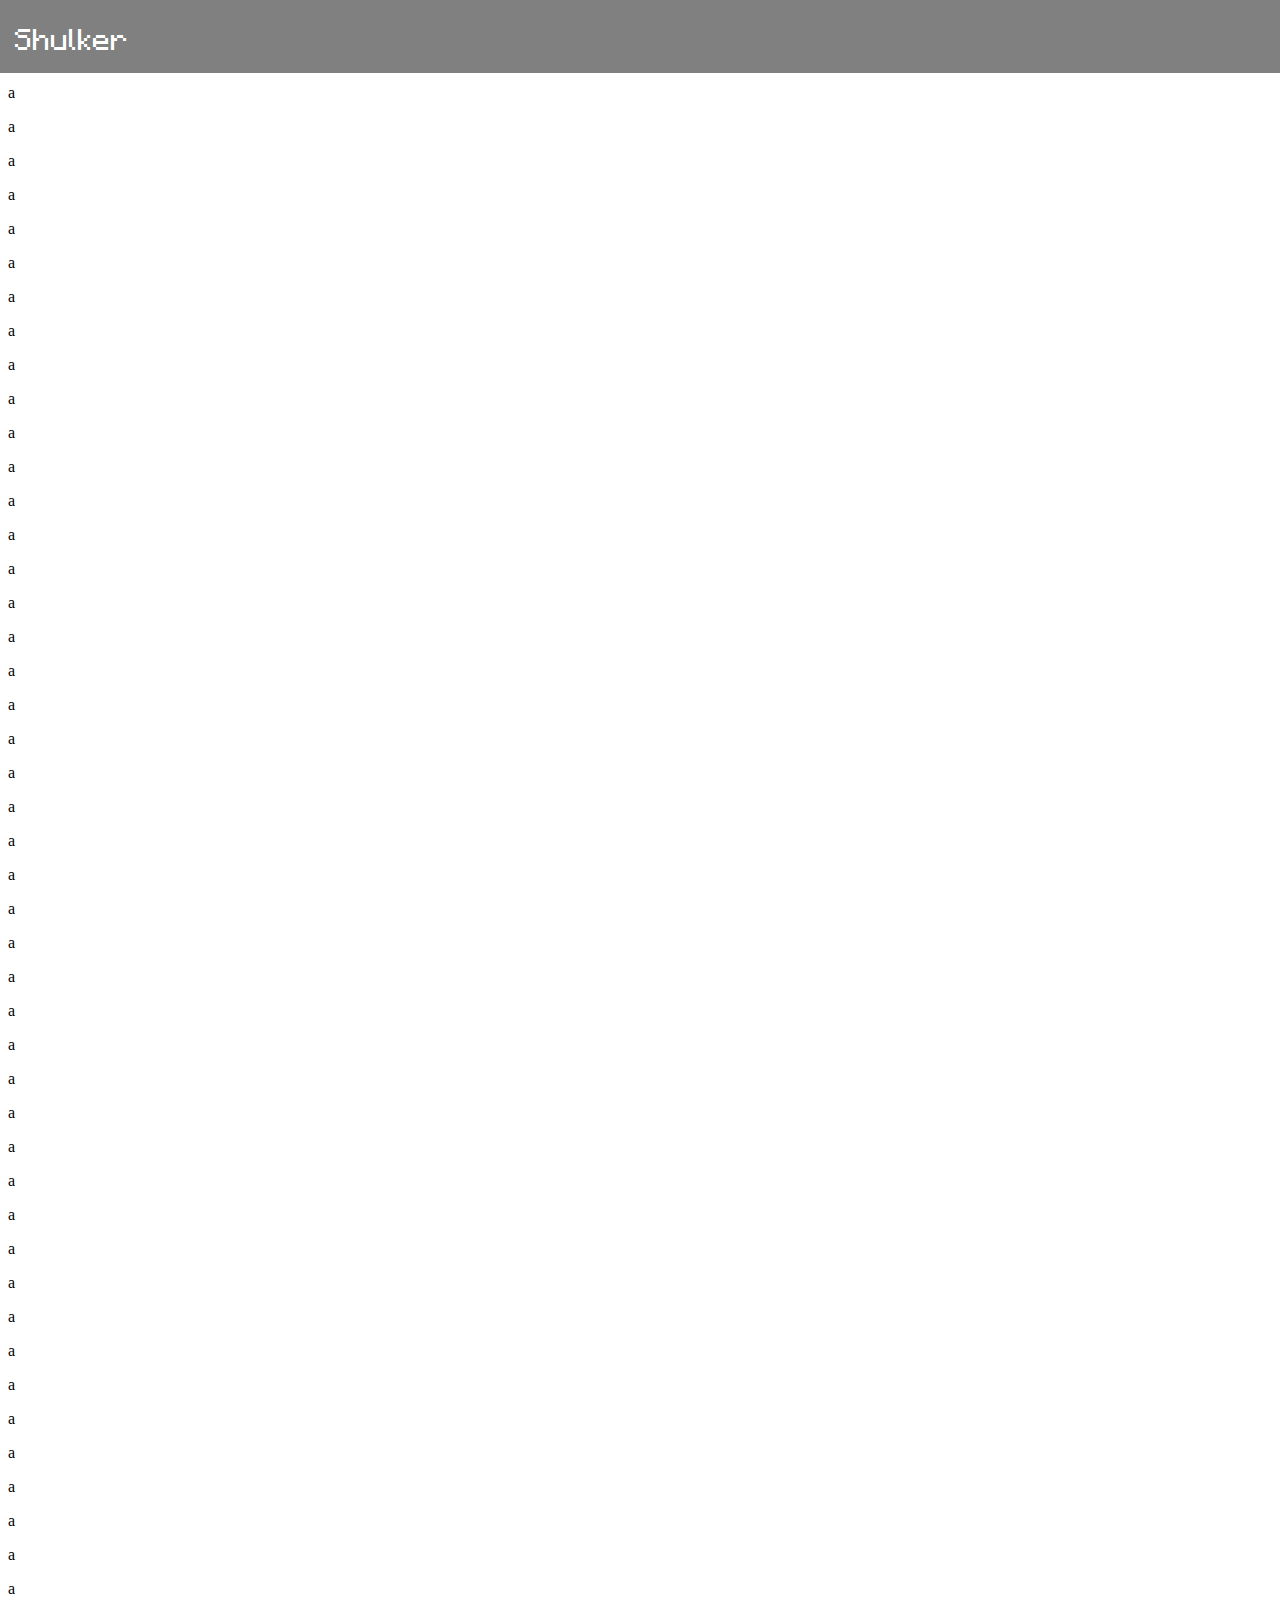
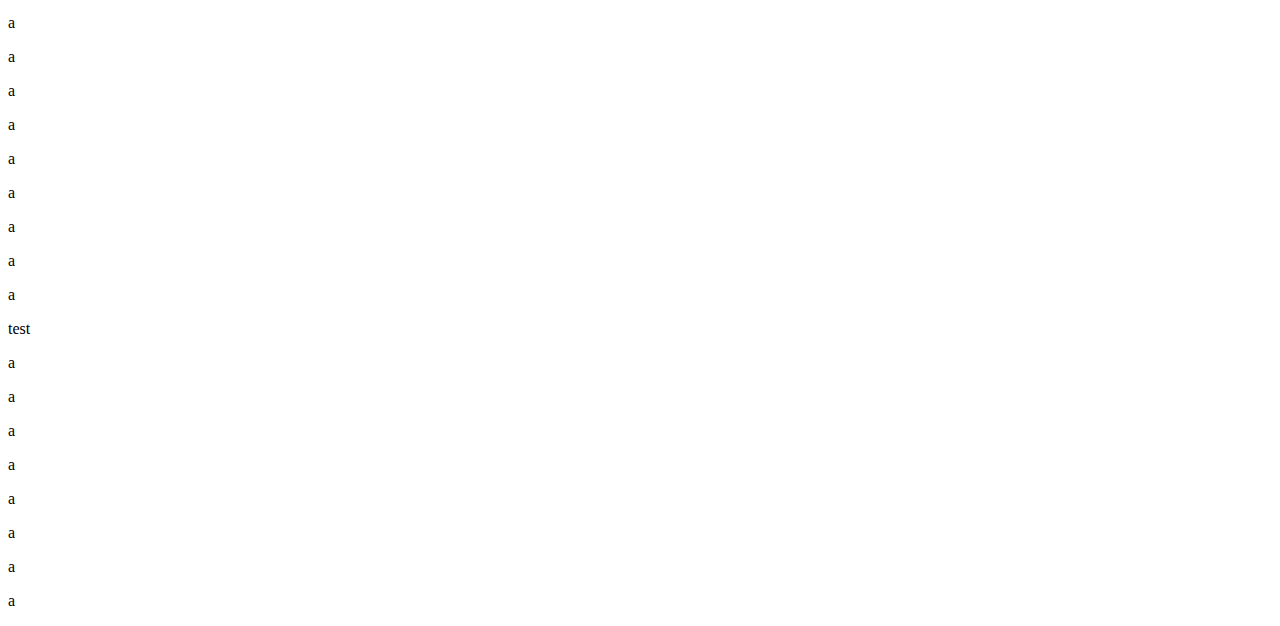
<file: index.html>
<!--Shulker is learning HTML/CSS-->
<!DOCTYPE html>
<html>

<head>
    <title>TEST</title>
    <meta http-equiv="Content-Type" content="text/html; charset:UTF-8" />
    <meta http-equiv="X-UA-Compatible" content="IE=edge, Chrome=1" />
    <meta name="description" content="Shulker is learning HTML/CSS" />
    <meta name="keywords" content="HTML, CSS,">
    <meta name="viewport" content="width=device-width, initial-scale=1.0" />
    <link rel="stylesheet" href="css/style.css" />
</head>

<body bgcolor="white">
    <p>a</p>
    <p>a</p>
    <p>a</p>
    <p>a</p>
    <p>a</p>
    <p>a</p>
    <p>a</p>
    <p>a</p>
    <p>a</p>
    <p>a</p>
    <p>a</p>
    <p>a</p>
    <p>a</p>
    <p>a</p>
    <p>a</p>
    <p>a</p>
    <p>a</p>
    <p>a</p>
    <p>a</p>
    <p>a</p>
    <p>a</p>
    <p>a</p>
    <p>a</p>
    <p>a</p>
    <p>a</p>
    <p>a</p>
    <p>a</p>
    <p>a</p>
    <p>a</p>
    <p>a</p>
    <p>a</p>
    <p>a</p>
    <p>a</p>
    <p>a</p>
    <p>a</p>
    <p>a</p>
    <p>a</p>
    <p>a</p>
    <p>a</p>
    <p>a</p>
    <p>a</p>
    <p>a</p>
    <p>a</p>
    <p>a</p>
    <p>a</p>
    <p>a</p>
    <p>a</p>
    <p>a</p>
    <p>a</p>
    <p>a</p>
    <p>a</p>
    <p>a</p>
    <p>a</p>
    <p>a</p>
    <p>a</p>
    <p>a</p>
    <p>test</p>
    <p>a</p>
    <p>a</p>
    <p>a</p>
    <p>a</p>
    <p>a</p>
    <p>a</p>
    <p>a</p>
    <p>a</p>
    <div>
        <div class="header-logo">
            <h2 class="logo"><a href="/#">Shulker</a></h2>
            <div class="row">
                <!--<div class="col-sm-12">
                    <h1 class="logo fadeInLeft animated"><a href="/#">SHULKER TEST</a></h1>
                    <div class="menu">
                        <div class="menuav fadeInDown animated">
                            <div class="hiddenonpc">
                                <h3>Menu</h3>
                                <a href="#" onclick="shownav()"><i class="fa fa-angle-right"></i></a>
                            </div>
                            <a href="/#" class="item">MainPage</a>
                            <a href="https://afdian.net/@Shulker" class="item">Donate</a>
                            <a href="http://jp-gc-1gbps.16lab.io:8192" target="_blank" class="item">Dynmap</a>
                        </div>
                        <a href="#" class="item" id="shownav" onclick="shownav()"><i class="fa fa-navicon"></i></a>
                    </div>
                </div>
            </div>
        </div>-->
            </div>
        </div>
</body>

</html>
</file>
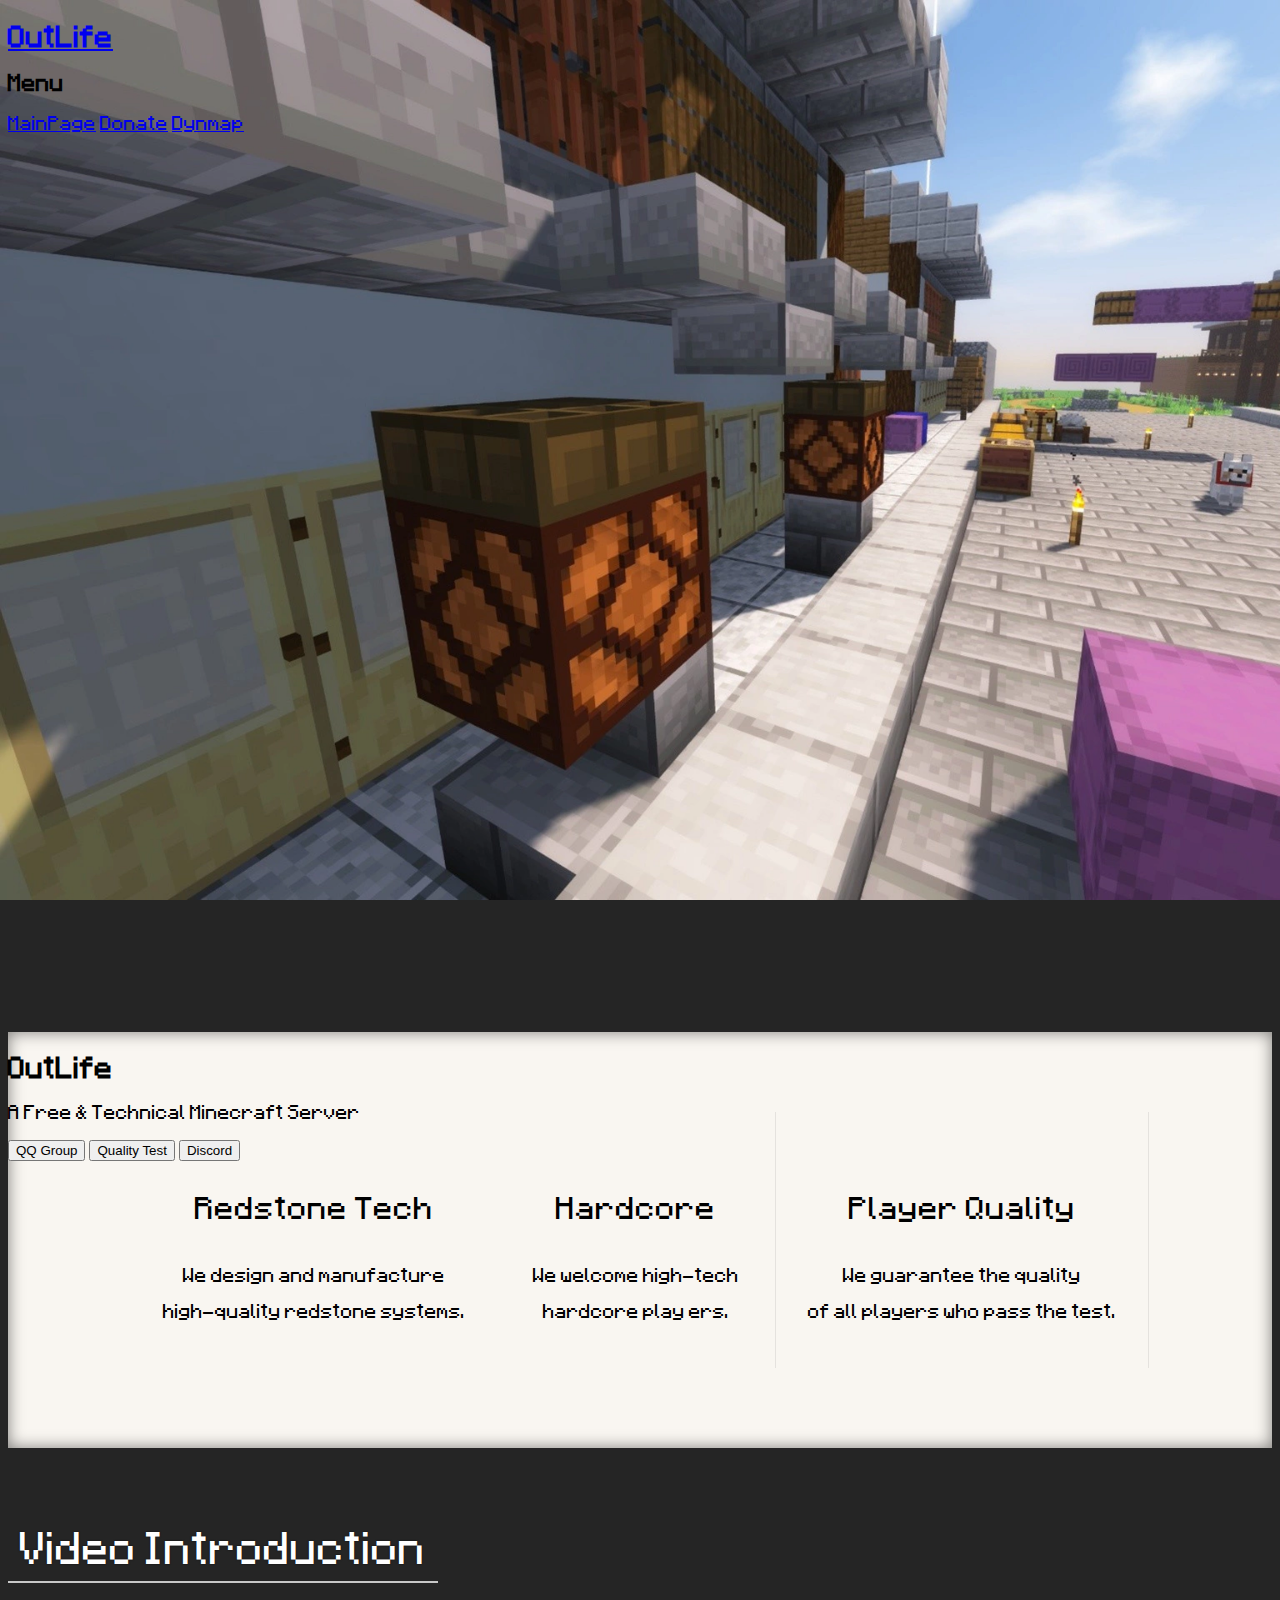
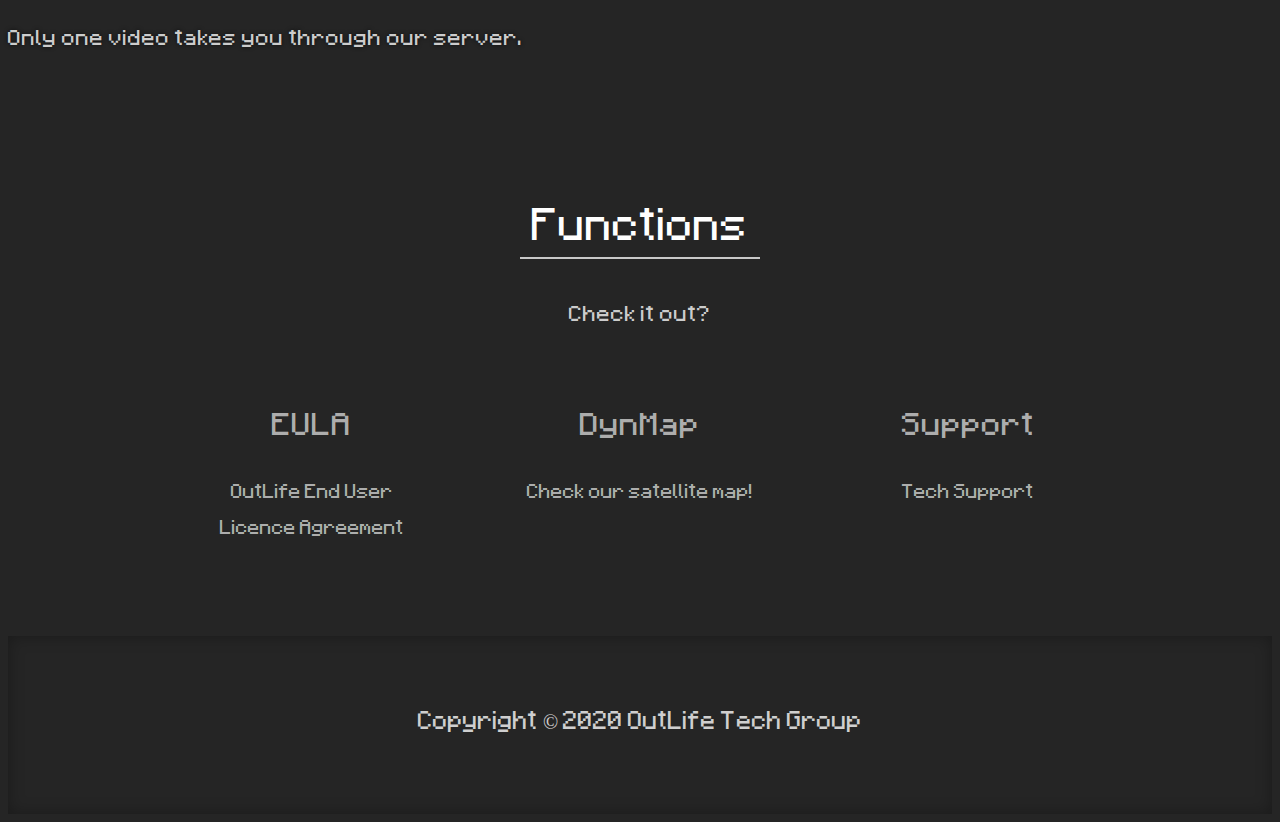
<file: outlifemc/index.html>
<!--OutLife Tech Group-->
<!DOCTYPE HTML>
<html>

<head>
    <meta name="viewport" content="width=device-width, initial-scale=1.0" />
    <meta http-equiv="Content-Type" content="text/html; charset=UTF-8" />
    <meta http-equiv="X-UA-Compatible" content="IE=edge, Chrome=1" />
    <!-- 简介 -->
    <meta name="description" content="OutLife Minecraft Server" />
    <!-- 关键字 -->
    <meta name="keywords" content="OutLife, outlife, minecraft, server, 1.16.1, 我的世界, 服务器, 新版本, 红石, 生电, 原版" />
    <title>OutLife Minecraft Server</title>
    <link rel="stylesheet" href="https://cdn.zerodream.net/css/bootstrap.min.css" />
    <link rel="stylesheet" href="https://cdn.zerodream.net/font-awesome/css/font-awesome.min.css" />
    <link rel="icon" href="images/favicon.ico" type="image/x-icon" />
    <link rel="shortcut icon" href="images/favicon.ico" type="image/x-icon" />
    <link rel="stylesheet" href="https://cdn.zerodream.net/css/animate.3.7.min.css" />
    <link rel="stylesheet" href="https://cdn.zerodream.net/css/zerodream.net.min.css?s=4" />
    <link rel="stylesheet" href="css/style.css" />
</head>

<body>
    <div class="logo">
        <div class="header-logo">
            <div class="container">
                <div class="row">
                    <div class="col-sm-12">
                        <h2 class="logo fadeInLeft animated"><a href="/#">OutLife</a></h2>
                        <div class="menu">
                            <div class="menunav fadeInDown animated">
                                <div class="hiddenonpc">
                                    <h3>Menu</h3>
                                    <a href="#" onclick="shownav()"><i class="fa fa-angle-right"></i></a>
                                </div>
                                <a href="/#" class="item">MainPage</a>
                                <a href="https://afdian.net/@Shulker" class="item">Donate</a>
                                <!--<a href="/screenshots" class="item">截图</a>
								<a href="/download" class="item">客户端</a>
								<a href="/faq" class="item">FAQ</a>
								<a href="/playerdata" class="item">查询</a>
								<a href="/livechat" class="item">聊天</a>-->
                                <a href="http://jp-gc-1gbps.16lab.io:8192" target="_blank" class="item">Dynmap</a>
                                <!--<a href="https://www.zerobbs.net/" target="_blank" class="item">论坛</a>
								<a href="/about" class="item">关于</a>-->
                            </div>
                            <a href="#" class="item" id="shownav" onclick="shownav()"><i class="fa fa-navicon"></i></a>
                        </div>
                    </div>
                </div>
            </div>
        </div>
        <div class="home-bannar" onclick="hidenav()">
            <div class="backgrounds">
                <!-- 首页幻灯片背景图 -->
                <!-- 格式：<div class="img" style="background: url(图片地址);"></div> 每行一条-->
                <div class="img" style="background: url(images/banner_bg3.webp);background-size: cover;"></div>
                <div class="img" style="background: url(images/banner_bg1.webp);background-size: cover;display: none;"></div>
                <div class="img" style="background: url(images/banner_bg2.webp);background-size: cover;display: none;"></div>
            </div>
            <div class="shadow"></div>
            <div class="inbox">
                <div class="inbox2">
                    <!-- 大 Logo 文字 -->
                    <h2 class="line1 bounceInDown animated">OutLife</h2>
                    <!-- 副标题 -->
                    <p class="line2 bounceInLeft animated delay-h5s">A Free & Technical Minecraft Server</p>
                    <div class="joinbtn">
                        <!-- 第一个按钮 -->
                        <a href="https://jq.qq.com/?_wv=1027&k=vM3B05yV"><button class="jbtn bounceInLeft animated delay-1h5s">QQ Group</button></a>
                        <!-- 第二个按钮 -->
                        <a href="https://ks.wjx.top/jq/71105344.aspx"><button class="jbtn bounceInLeft animated delay-2s">Quality Test</button></a>
                        <!-- 第三个按钮 --><a href="https://discord.gg/YG3DF4B"><button class="jbtn bounceInLeft animated delay-2h5s">Discord</button></a>
                    </div>
                </div>
            </div>
        </div>
        <div class="body-part1">
            <div class="frame">
                <!-- 第一个介绍部分 -->
                <div class="cont-1 fadeInLeft animated">
                    <h1><i class="fa fa-lightbulb-o"></i></h1>
                    <h3>Redstone Tech</h3>
                    <p>We design and manufacture</p>
                    <p>high-quality redstone systems.</p>
                </div>
                <!-- 第二个介绍部分 -->
                <div class="cont-3 fadeInRight animated">
                    <h1><i class="fa
 fa-heart-o"></i></h1>
                    <h3>Hardcore</h3>
                    <p>We welcome high-tech</p>
                    <p>hardcore play ers.
                    </p>
                </div>
                <!-- 第三个介绍部分 -->
                <div class="cont-2">
                    <h1><i class="fa
 fa-tv"></i></h1>
                    <h3>Player Quality</h3>
                    <p>We guarantee the quality</p>
                    <p>of all players who pass the test.</p>
                </div>
            </div>
        </div>
        <div class="body-part2 text-center">
            <!-- 视频介绍 标题 -->
            <h1 class="link-title fadeInLeft animated">Video Introduction</h1>
            <!-- 视频介绍 副标题 -->
            <p class="link-subtitle fadeInRight animated">Only one video takes you through our server.</p>
            <div class="playvideo fadeInUp animated">
                <i class="fa fa-play-circle-o"></i>
            </div>
            <div class="hidden-player"></div>
        </div>
        <div class="body-part3">
            <!-- 相关链接 标题 -->
            <h1 class="link-title fadeInRight animated">Functions</h1>
            <!-- 相关链接 副标题 -->
            <p class="link-subtitle fadeInLeft animated">Check it out?</p>
            <div class="link cont-1 fadeInUp animated">
                <a href="http://oleula.mysxl.cn" target="_blank">
                    <h1><i class="fa fa-book"></i></h1>
                    <h3>EULA</h3>
                    <p>OutLife End User</p>
                    <p>Licence Agreement</p>
                </a>
            </div>
            <div class="link cont-2 fadeInUp animated delay-h5s">
                <a href="http://jp-gc-1gbps.16lab.io:8192" target="_blank">
                    <h1><i class="fa fa-globe"></i></h1>
                    <h3>DynMap</h3>
                    <p>Check our satellite map!</p>
                    <p>&nbsp</p>
                </a>
            </div>
            <div class="link cont-3 fadeInUp animated delay-1s">
                <a href="/sup.html" target="_blank">
                    <h1><i class="fa fa-comments"></i></h1>
                    <h3>Support</h3>
                    <p>Tech Support</p>
                    <p>&nbsp</p>
                </a>
            </div>
        </div>
        <!-- 底部版权 -->
        <div class="footer">
            <p>Copyright &copy; 2020 OutLife Tech Group</p>
        </div>
    </div>
</body>
<script type="text/javascript" src="https://cdn.zerodream.net/js/jquery.min.js"></script>
<script type="text/javascript" src="https://cdn.zerodream.net/js/bootstrap.min.js"></script>
<script type="text/javascript">
    var showmenu = false;
    $(document).scroll(function() {
        var sctop = window.screen.availHeight - 160;
        if ($(this).scrollTop() > sctop) {
            $(".header-logo").css({
                "background": "#FFFFFF",
                "color": "#333333",
                "box-shadow": "0px 0px 8px rgba(0,0,0,0.2)"
            });
            $(".header-logo .logo a").css({
                "color": "#333333"
            });
            $(".header-logo .menu .item").css({
                "color": "#333333"
            });
        } else {
            $(".header-logo").css({
                "background": "rgba(0,0,0,0)",
                "color": "#FFFFFF",
                "box-shadow": "0px 0px 0px rgba(0,0,0,0)"
            });
            $(".header-logo .menu .item").css({
                "color": "#FFFFFF"
            });
            $(".header-logo .logo a").css({
                "color": "#FFFFFF"
            });
        }
    });

    function hidenav() {
        $(".header-logo .menunav").css({
            "left": "100vw"
        });
        showmenu = false;
    }

    function shownav() {
        if (showmenu) {
            $(".header-logo .menunav").css({
                "left": "100vw"
            });
            showmenu = false;
        } else {
            $(".header-logo .menunav").css({
                "left": "0vw"
            });
            showmenu = true;
        }
    } /*var _zdt = _zdt || [];(function() {var zd = document.createElement("script");zd.src = "https://api.zerodream.net/v1/webasync";var ds = document.getElementsByTagName("script")[0];ds.parentNode.insertBefore(zd, ds);})();*/
</script>
<script type="text/javascript">
    $(".playvideo").on('click', function() {
        $(".playvideo").fadeOut();
        setTimeout(function() {
            $(".hidden-player").fadeIn();
            // B站播放器 iframe 内容写在这里
            $(".hidden-player").html('<iframe class="bilibili-player" src="//player.bilibili.com/player.html?aid=837904850&bvid=BV14g4y1z7YD&cid=182708678&page=1" scrolling="no" border="0" frameborder="no" framespacing="0" allowfullscreen="true"> </iframe>');
        }, 250);
    });
    var currentImg = 0;
    var maxImgNum = $(".backgrounds .img").length;
    setInterval(function() {
        var nowImg = $($(".backgrounds .img")[currentImg]);
        var nextImg;
        try {
            nextImg = $($(".backgrounds .img")[currentImg + 1]);
            currentImg++;
        } catch (e) {
            nextImg = $($(".backgrounds .img")[0]);
            currentImg = 0;
        }
        if (currentImg >= maxImgNum) {
            nextImg = $($(".backgrounds .img")[0]);
            currentImg = 0;
        }
        nowImg.fadeOut();
        nextImg.fadeIn();
    }, 5000);
</script>

</html>
</file>
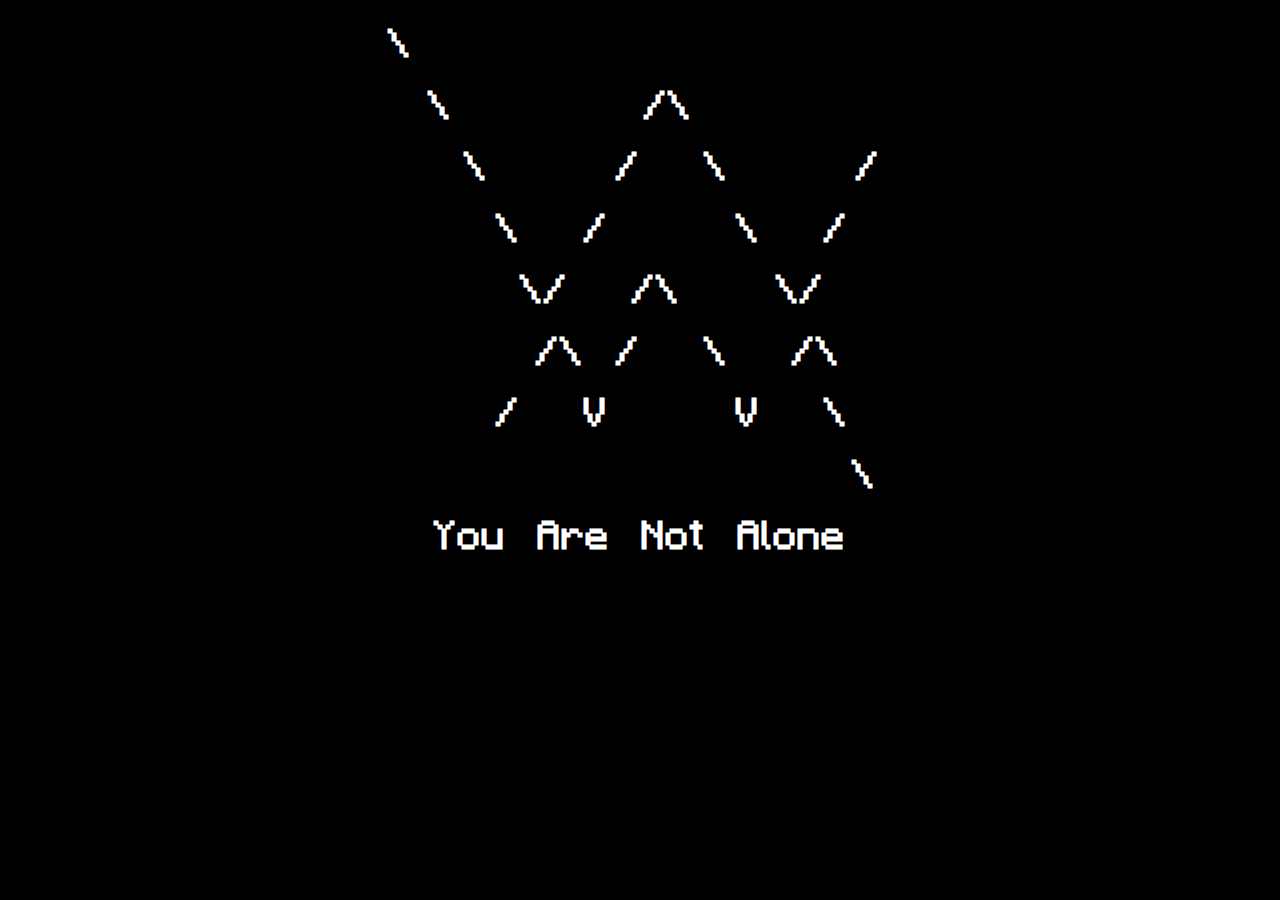
<file: outlifemc/aw.html>
<!--You Are Not Alone-->
<!DOCTYPE html>
<html>
	<head>
		<title>You Are Not Alone</title>
		<link rel="stylesheet" type="text/css" href="css/aw.css">
	</head>
	<body text="white" bgcolor="black">
		<center>
		<div class="text">
		<h1>\&emsp;&emsp;&emsp;&emsp;&emsp;&emsp;&emsp;&emsp;&emsp;&emsp;&emsp;&emsp;&emsp;&emsp;&emsp;</h1>
		<h1>&emsp;\&emsp;&emsp;&emsp;&emsp;&emsp;&emsp;/\&emsp;&emsp;&emsp;&emsp;&emsp;&emsp;</h1>
		<h1>&emsp;&emsp;\&emsp;&emsp;&emsp;&emsp;/&emsp;&emsp;\&emsp;&emsp;&emsp;&emsp;/</h1>
		<h1>&emsp;&emsp;&emsp;\&emsp;&emsp;/&emsp;&emsp;&emsp;&emsp;\&emsp;&emsp;/&emsp;</h1>
		<h1>&emsp;&emsp;&emsp;&emsp;\/&emsp;&emsp;/\&emsp;&emsp;&emsp;\/&emsp;&emsp;</h1>
		<h1>&emsp;&emsp;&emsp;&emsp;/\&emsp;/&emsp;&emsp;\&emsp;&emsp;/\&emsp; </h1>
		<h1>&emsp;&emsp;&emsp;/&emsp;&emsp;V&emsp;&emsp;&emsp;&emsp;V&emsp;&emsp;\&emsp;</h1>
		<h1>&emsp;&emsp;&emsp;&emsp;&emsp;&emsp;&emsp;&emsp;&emsp;&emsp;&emsp;&emsp;&emsp;&emsp;\</h1>
		<h1> You&emsp;Are&emsp;Not&emsp;Alone </h1>
		</div>
		</center>
	</body>
</html>
</file>
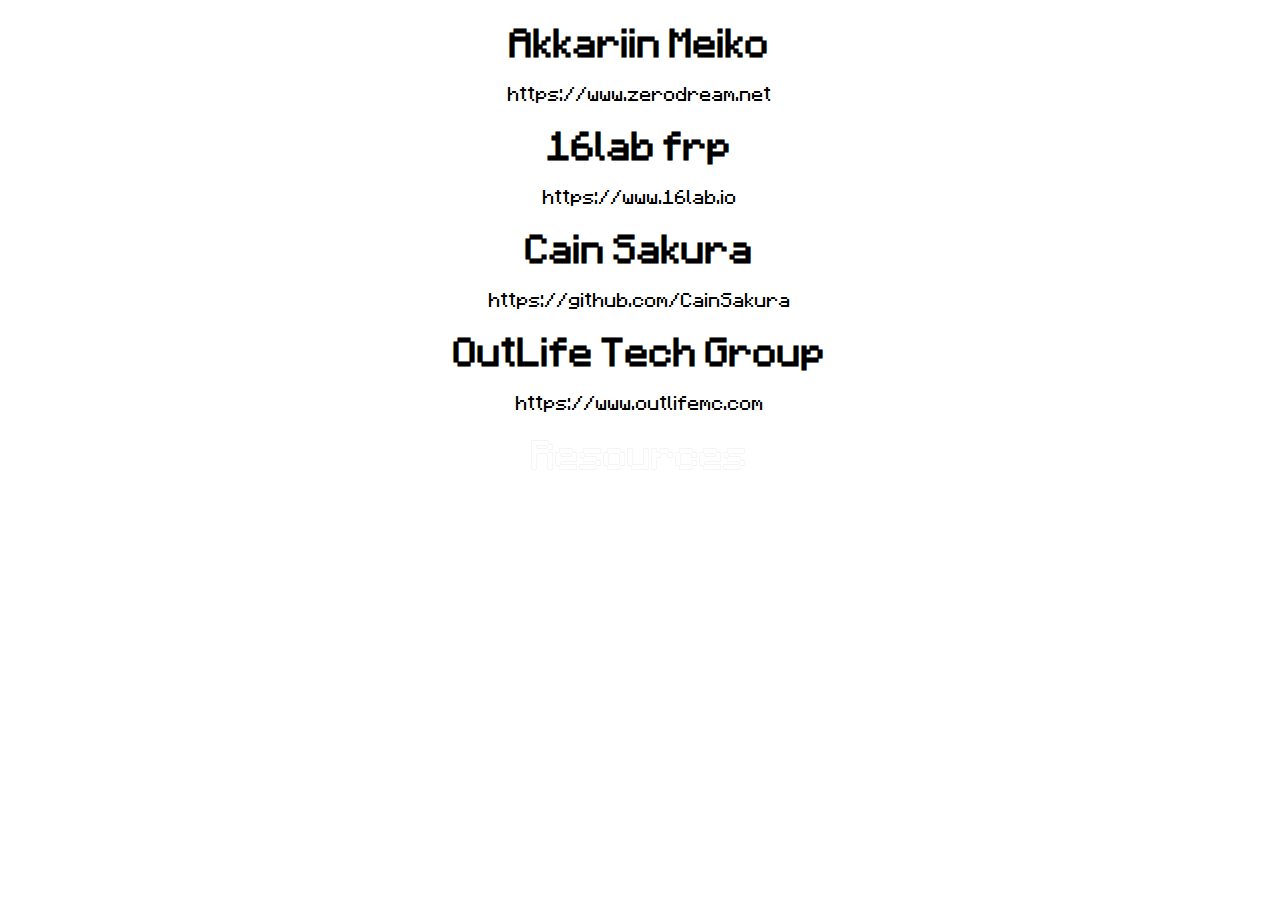
<file: outlifemc/sup.html>
<!-- OutLife Tech Group -->
<!DOCTYPE html>
<html lang="en">
<head>
	<meta http-equiv="Content-Type" Content="text/html,Charset=UTF-8">
<link rel="stylesheet" type="text/css" href="css/sup.css" />
		<title> Tech Support Operator </title>
	</head>
	<body alink="white" link="white" vlink="white">
<center>
		<h1 class="text"> Akkariin Meiko </h1>
		<p class="text"> https://www.zerodream.net </p>
		<h1 class="text"> 16lab frp </h1>
		<p class="text"> https://www.16lab.io </p>
<h1 class="text"> Cain Sakura </h1>
<p class="text"> https://github.com/CainSakura </p>
                <h1 class="text"> OutLife Tech Group </h1>
		<p class="text"> https://www.outlifemc.com </p>
<a style="text-decoration: none" href="http://47.105.138.84"><h1 class="text"> Resources </h1></a>
</center>
	</body>
</html>


<!----版权所有 © 2020 OutLife Tech Group---->
<!----站点系统开发 by Akkariin Meiko    ---->
<!----Server: ZeroLite / Swoole boost   ---->
</file>
<file: css/style.css>
@font-face {
    font-family: "MCF";
    src: url("../fonts/MINECRAFT.woff");
}

.center {
    text-align: center;
}

.MCF {
    font-family: "MCF";
}

.header-logo .logo {
    font-family: "MCF";
    color: white;
    display: inline-block;
    margin-right: 16px;
    font-size: 24px;
    margin-top: 23px;
    font-weight: 400;
    transition-duration: 0.25s;
}

.header-logo {
    position: fixed;
    left: 0px;
    top: 0px;
    width: 100%;
    z-index: 999;
    background: gray;
    padding-right: 15px;
    padding-left: 15px;
    margin-right: auto;
    margin-left: auto;
}

.logo a {
    text-decoration: none;
    color: white;
}

.header-logo .logo:hover {
    font-size: 25px;
    transition-duration: 0.25s;
}

.row {
    margin-right: -15px;
    margin-left: -15px;
}
</file>
<file: outlifemc/css/style.css>
@font-face {
	font-family: 'Minecraft';
	src: url('../fonts/MINECRAFT.eot');
	src: url('../fonts/MINECRAFT.eot#iefix') format('embedded-opentype'),
		 url('../fonts/MINECRAFT.woff') format('woff'),
		 url('../fonts/MINECRAFT.woff2') format('woff2'),
		 url('../fonts/MINECRAFT.ttf') format('truetype'),
		 url('../fonts/MINECRAFT.svg#webfont34M5alKg') format('svg');
	font-weight: normal;
	font-style: normal;
}
::-webkit-scrollbar {  
	width: 12px;  
	height: 12px;  
	background-color: #f9f6f1;  
}
::-webkit-scrollbar-track {  
	-webkit-box-shadow: inset 0 0 6px rgba(0,0,0,0.3);  
	border-radius: 10px;  
	background-color: #f9f6f1;  
}
::-webkit-scrollbar-thumb {  
	border-radius: 10px;  
	-webkit-box-shadow: inset 0 0 6px rgba(0,0,0,.3);  
	background-color: #888;  
}
body {
	background: #252525;
	overflow-x: hidden;
}
.logo {
	font-family: 'Minecraft';
}

.home-bannar {
	height: 100vh;
	background: none;
}

.home-bannar .shadow {
	height: 100vh;
}

.home-bannar .inbox {
	top: 50%;
}

.home-bannar .inbox .line1 {
	font-family: 'Minecraft';
}

.joinbtn {
}

@media (max-width: 640px) {
	.home-bannar .inbox .line1 {
		margin-top: 32px;
	}

	.home-bannar .inbox .line2 {
		margin-bottom: 64px;
	}
}

/* Part 1 */
.body-part1 .cont-2 {
	border-left: 1px solid rgba(0,0,0,0.08);
	border-right: 1px solid rgba(0,0,0,0.08);
}
.body-part1 {
	width: 100%;
	text-align: center;
}
.body-part1 .frame {
	padding-top: 80px;
	padding-bottom: 80px;
	box-shadow: inset 0px 0px 16px rgba(0,0,0,0.5);
	background: #f9f6f1;
}
.body-part1 .cont-1, .body-part1 .cont-2, .body-part1 .cont-3 {
	display: inline-block;
	padding: 32px;
}
.body-part1 .fa {
	transition-duration: 0.25s;
}
.body-part1 .fa:hover {
	color: rgba(102,123,57,1);
}
.body-part1 h1 {
	font-size: 70px;
	margin-top: 0px;
}
.body-part1 h3 {
	font-size: 26px;
	font-weight: 100;
	padding-bottom: 16px;
}
@media (max-width: 1270px) {
	.body-part1 .cont-1, .body-part1 .cont-2 {
		border-right: 0px solid rgba(0,0,0,0.08);
		border-left: 0px solid rgba(0,0,0,0.08);
	}
}

/* Part 2 */
.body-part2 {
	padding-top: 50px;
	padding-bottom: 70px;
	background: url(../images/bg1.webp);
	background-repeat: no-repeat;
	background-attachment: fixed;
	background-position: center;
	background-size: cover;
}
.body-part2 iframe {
	box-shadow: 0px 0px 16px #000;
}
.body-part2 .link-title {
	display: inline-block;
	font-weight: 100;
	font-size: 36px;
	color: #FFFFFF;
	border-bottom: 2px solid rgba(255,255,255,0.75);
	padding-bottom: 12px;
	padding-left: 12px;
	padding-right: 12px;
	text-shadow: 0px 0px 2px rgba(0,0,0,0.7);
}
.body-part2 .link-subtitle {
	font-weight: 100;
	font-size: 18px;
	color: #CCCCCC;
	margin-bottom: 16px;
	text-shadow: 0px 0px 4px rgba(0,0,0,0.7); 
}

/* Part 3 */
.body-part3 {
	width: 100%;
	min-height: 320px;
	text-align: center;
	padding-top: 50px;
	padding-bottom: 50px;
	background: url(../images/bg2.webp);
	background-repeat: no-repeat;
	background-attachment: fixed;
	background-position: center;
	background-size: cover;
}
.body-part3 .cont-1, .body-part3 .cont-2, .body-part3 .cont-3 {
	display: inline-block;
	padding: 32px;
	min-width: 256px;
	transition-duration: 0.25s;
}
.body-part3 a {
	text-decoration: none;
	color: rgba(255,255,255,0.65);
	transition-duration: 0.25s;
}
.body-part3 .link {
	border: 2px solid rgba(255,255,255,0.0);
}
.body-part3 .link:hover {
	background: rgba(255,255,255,0.1);
	border: 2px solid rgba(255,255,255,0.4);
}
.body-part3 h1 {
	font-size: 50px;
	margin-top: 16px;
	transition-duration: 0.25s;
}
.body-part3 h3 {
	font-size: 26px;
	font-weight: 100;
	padding-bottom: 16px;
}
.body-part3 a:hover {
	color: rgba(255,255,255,1);
}
.body-part3 .link-title {
	display: inline-block;
	font-weight: 100;
	font-size: 36px;
	color: #FFFFFF;
	border-bottom: 2px solid rgba(255,255,255,0.75);
	padding-bottom: 12px;
	padding-left: 12px;
	padding-right: 12px;
}
.body-part3 .link-subtitle {
	font-weight: 100;
	font-size: 18px;
	color: #CCCCCC;
	margin-bottom: 16px;
}
@media (max-width: 1270px) {
	.body-part3 .cont-1, .body-part3 .cont-2 {
		border-right: 0px solid rgba(0,0,0,0.08);
	}
}
@media (max-width: 570px) {
	.body-part3 .link {
		width: 80%;
	}
}
.bilibili-player {
	width: 160vh;
	height: 90vh;
}
@media (max-width: 600px) {
	.bilibili-player {
		width: 95%;
		height: 50vh;
	}
}
.footer {
	width: 100%;
	height: 128px;
	color: rgba(255,255,255,0.8);
	font-size: 20px;
	text-align: center;
	padding-top: 50px;
	box-shadow: inset 0px 0px 16px rgba(0,0,0,0.3);
}
.body-part2 .hidden-player {
	display: none;
}
.body-part2 .playvideo {
	font-size: 80px;
	color: #FFFFFF;
	text-shadow: 0px 0px 6px rgba(0,0,0,0.85);
	transition-duration: 0.25s;
}
.body-part2 .playvideo:hover {
	color: rgba(255,255,255,0.65);
	cursor: pointer;
}
.home-bannar .backgrounds {
	width: 100%;
	height: 100%;
	position: absolute;
	top: 0px;
	left: 0px;
	z-index: -1;
}
.home-bannar .backgrounds .img {
	width: 100%;
	height: 100%;
	background-repeat: no-repeat;
	background-attachment: fixed;
	background-position: center;
	background-size: cover;
	position: absolute;
	top: 0px;
	left: 0px;
}
</file>
<file: outlifemc/css/aw.css>
@font-face {
	font-family:'minecraft';
	src: url('../fonts/MINECRAFT.eot');       src: url('../fonts/MINECRAFT.eot#iefix') format('embedded-opentype'),                                    url('../fonts/MINECRAFT.woff') format('woff'),
                 url('../fonts/MINECRAFT.woff2') format('woff2'),                                                url('../fonts/MINECRAFT.ttf') format('truetype'),
                 url('../fonts/MINECRAFT.svg#webfont34M5alKg') format('svg');                           font-weight: normal;                            font-style: normal;                     }



.text {
	font-family:'minecraft';
}
</file>
<file: outlifemc/css/sup.css>
@font-face {
font-family:'Minecraft';
src: url('../fonts/MINECRAFT.eot');             src: url('../fonts/MINECRAFT.eot#iefix') format('embedded-opentype'),                                    url('../fonts/MINECRAFT.woff') format('woff'),
                 url('../fonts/MINECRAFT.woff2') format('woff2'),                                                url('../fonts/MINECRAFT.ttf') format('truetype'),
                 url('../fonts/MINECRAFT.svg#webfont34M5alKg') format('svg');                           font-weight: normal;                            font-style: normal;                     }                                             


.text{
    font-family: 'Minecraft';
text-shadow: 0px 0px 0.5px lightgrey;
}
</file>
